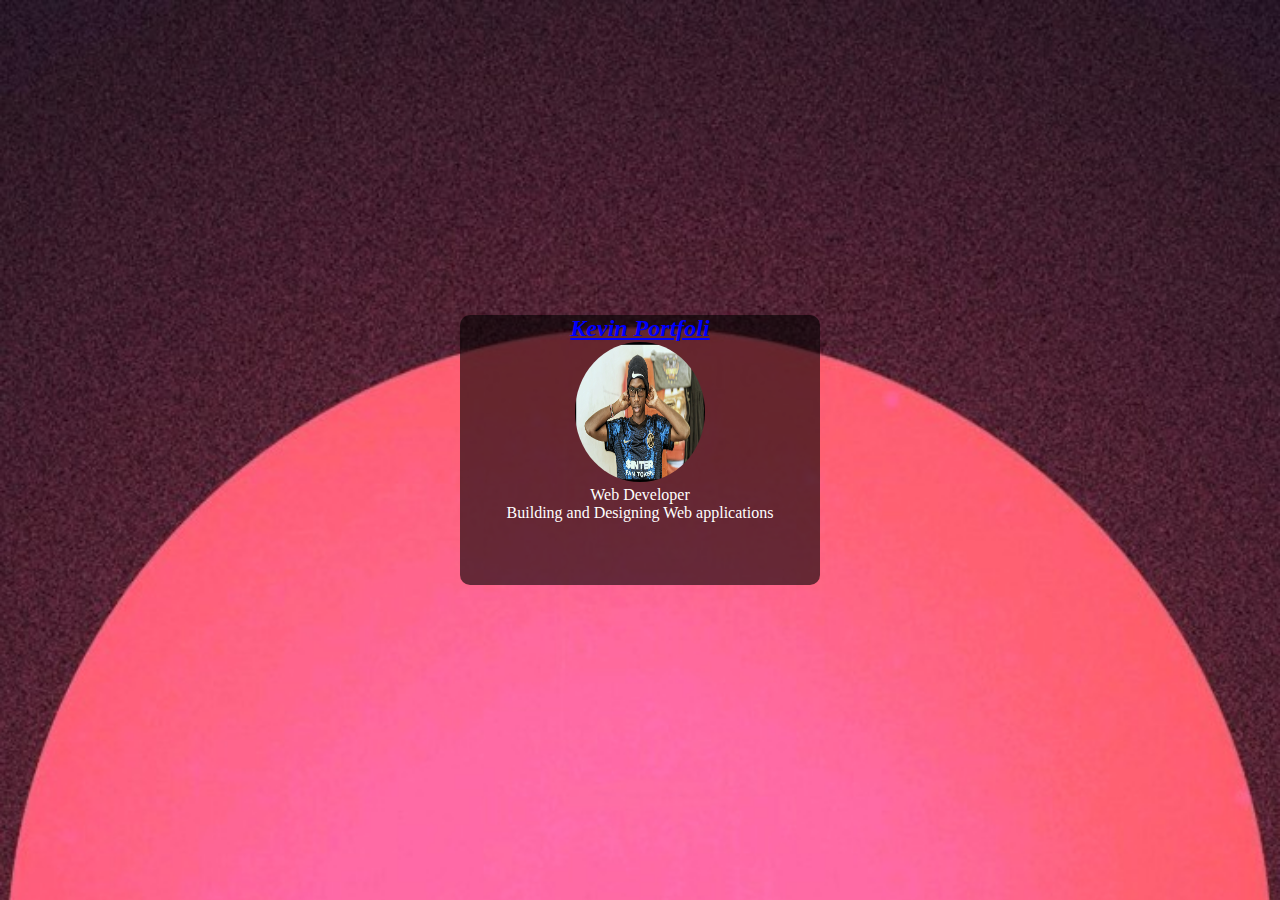
<file: index.html>
<!DOCTYPE html>
<html lang="en">
<head>
    <meta charset="UTF-8">
    <meta http-equiv="X-UA-Compatible" content="IE=edge">
    <meta name="viewport" content="width=device-width, initial-scale=1.0">
    <title>Kevinportfolio

    </title>
    <link rel="stylesheet" href="style.css">

</head>
<body>
    <div class="main">
        <div class="header">
           
            <i><u><h2> Kevin Portfoli</h2> </u></i>
            <img src="images/PXL_20220520_110005940.PORTRAIT~2-01.jpeg" alt="profile image" width="100" height="100">
            

        </div>
        <div class="main-content">
            <span> Web Developer</span>
            <p> Building and Designing
                Web applications
            </p>

        </div>
        <div id="social">
            

        </div>
    </div>
    

   
    
</body>
</html>
</file>
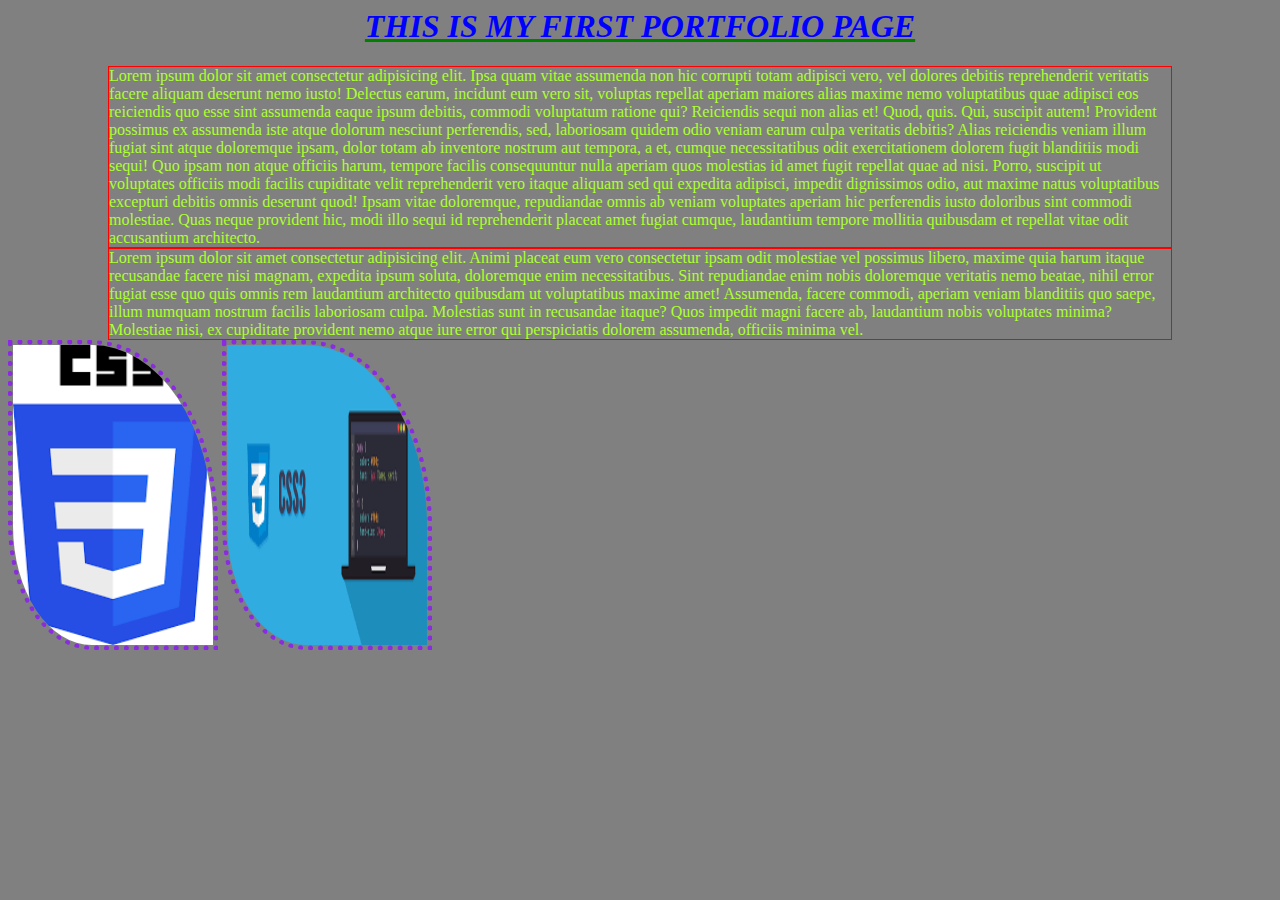
<file: dummy.html>
<html lang="en">
<head>
    <meta charset="UTF-8">
    <meta http-equiv="X-UA-Compatible" content="IE=edge">
    <meta name="viewport" content="width=device-width, initial-scale=1.0">
    <title>Myportfolio</title>
    <link rel="stylesheet" href="dummy.css">
        <style>
            h1{ 
                color: blue !important;
                text-align: center;
                font: 30;
            }
            p{
                /* width: 50%; */
                float: left;
            }
        </style>
</head>
<body>
    
   <i><u style="color: green;"><h1 >THIS IS MY FIRST PORTFOLIO PAGE</h1></u> </i>
    <p>Lorem ipsum dolor sit amet consectetur adipisicing elit. Ipsa quam vitae assumenda non hic corrupti totam adipisci vero, vel dolores debitis reprehenderit veritatis facere aliquam deserunt nemo iusto! Delectus earum, incidunt eum vero sit, voluptas repellat aperiam maiores alias maxime nemo voluptatibus quae adipisci eos reiciendis quo esse sint assumenda eaque ipsum debitis, commodi voluptatum ratione qui? Reiciendis sequi non alias et! Quod, quis. Qui, suscipit autem! Provident possimus ex assumenda iste atque dolorum nesciunt perferendis, sed, laboriosam quidem odio veniam earum culpa veritatis debitis? Alias reiciendis veniam illum fugiat sint atque doloremque ipsam, dolor totam ab inventore nostrum aut tempora, a et, cumque necessitatibus odit exercitationem dolorem fugit blanditiis modi sequi! Quo ipsam non atque officiis harum, tempore facilis consequuntur nulla aperiam quos molestias id amet fugit repellat quae ad nisi. Porro, suscipit ut voluptates officiis modi facilis cupiditate velit reprehenderit vero itaque aliquam sed qui expedita adipisci, impedit dignissimos odio, aut maxime natus voluptatibus excepturi debitis omnis deserunt quod! Ipsam vitae doloremque, repudiandae omnis ab veniam voluptates aperiam hic perferendis iusto doloribus sint commodi molestiae. Quas neque provident hic, modi illo sequi id reprehenderit placeat amet fugiat cumque, laudantium tempore mollitia quibusdam et repellat vitae odit accusantium architecto.</p>
    <p >Lorem ipsum dolor sit amet consectetur adipisicing elit. Animi placeat eum vero consectetur ipsam odit molestiae vel possimus libero, maxime quia harum itaque recusandae facere nisi magnam, expedita ipsum soluta, doloremque enim necessitatibus. Sint repudiandae enim nobis doloremque veritatis nemo beatae, nihil error fugiat esse quo quis omnis rem laudantium architecto quibusdam ut voluptatibus maxime amet! Assumenda, facere commodi, aperiam veniam blanditiis quo saepe, illum numquam nostrum facilis laboriosam culpa. Molestias sunt in recusandae itaque? Quos impedit magni facere ab, laudantium nobis voluptates minima? Molestiae nisi, ex cupiditate provident nemo atque iure error qui perspiciatis dolorem assumenda, officiis minima vel.</p>
    <img src="images/css.png" alt="csslogo">
    <img src="images/css2.png">



</body>
</html>
</file>
<file: style.css>
*{
    margin: 0;
    padding: 0;
}
body{
    background-image: url('images/6c499b4346f56b960059abe01ca7f7e1.jpg');
    background-repeat: no-repeat;
    background-attachment: fixed;
    background-size: cover ;
    justify-content: center;
    display: flex;
    align-items: center;
    min-height: 100vh;
    
}
.header img{
    width: 130px;
    height: 140px;
    border-radius: 50%;
}
.header{
    color: blue;
}
p{
    color: rgb(255, 255, 255);
}
.span{
    color: blue;
}
.main{
    background-color: rgba(0, 0, 0, 0.6);
    color: white;
    text-align: center;
    border-radius: 10px;
    height: 30vh;
    width: 40vh;
}
</file>
<file: dummy.css>
img{
    width: 200px; 
    height: 300px;
    border-radius: 0% 60% 0% 40% ;
    border: 5px dotted blueviolet;
    

}
p{
    
    border: 1px solid red;
    color: greenyellow;
    margin: 0px 100px;
}
body{
    background-color: grey;
    

}
</file>
